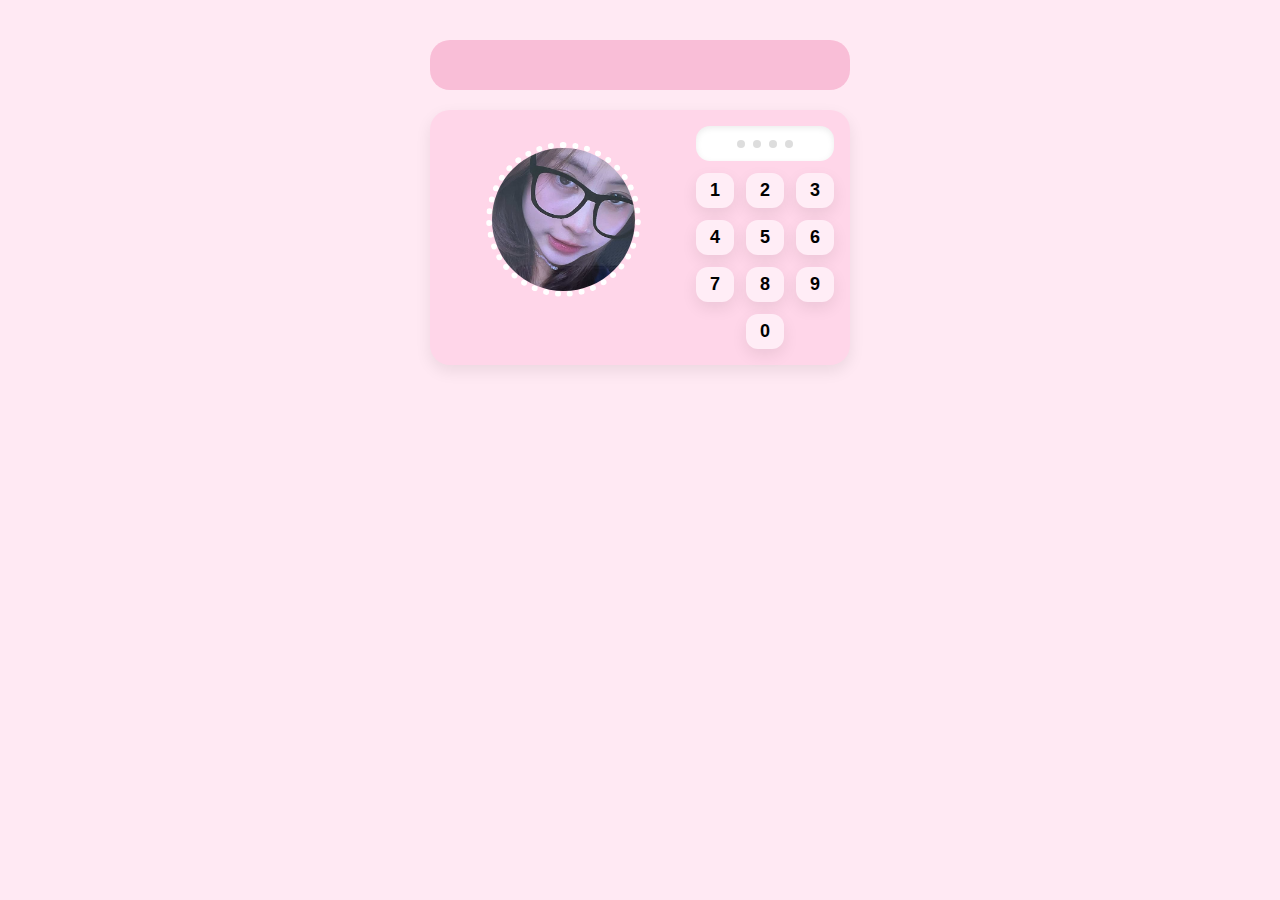
<file: index.html>
<!doctype html>
<html lang="th">
<head>
  <meta charset="utf-8" />
  <meta name="viewport" content="width=device-width, initial-scale=1, viewport-fit=cover" />
  <title>Birthday </title>
  <link rel="stylesheet" href="style.css">
</head>
<body>
  <main class="wrap">
    <div class="header"></div>

    <section class="card">
      <div class="row">
        <figure class="avatar">
          <img src="pic/profile.jpg" alt="รูปโปรไฟล์" />
        </figure>

        <div class="right">
          <div class="display" id="display">
            <div class="dots" id="dots">
              <span class="dot"></span>
              <span class="dot"></span>
              <span class="dot"></span>
              <span class="dot"></span>
            </div>
          </div>

          <div class="pad">
            <button class="key" data-key="1">1</button>
            <button class="key" data-key="2">2</button>
            <button class="key" data-key="3">3</button>

            <button class="key" data-key="4">4</button>
            <button class="key" data-key="5">5</button>
            <button class="key" data-key="6">6</button>

            <button class="key" data-key="7">7</button>
            <button class="key" data-key="8">8</button>
            <button class="key" data-key="9">9</button>

            <div></div>
            <button class="key" data-key="0">0</button>
            <div></div>
          </div>
        </div>
      </div>
    </section>

  </main>

  <script src="script.js"></script>
</body>
</html>
</file>
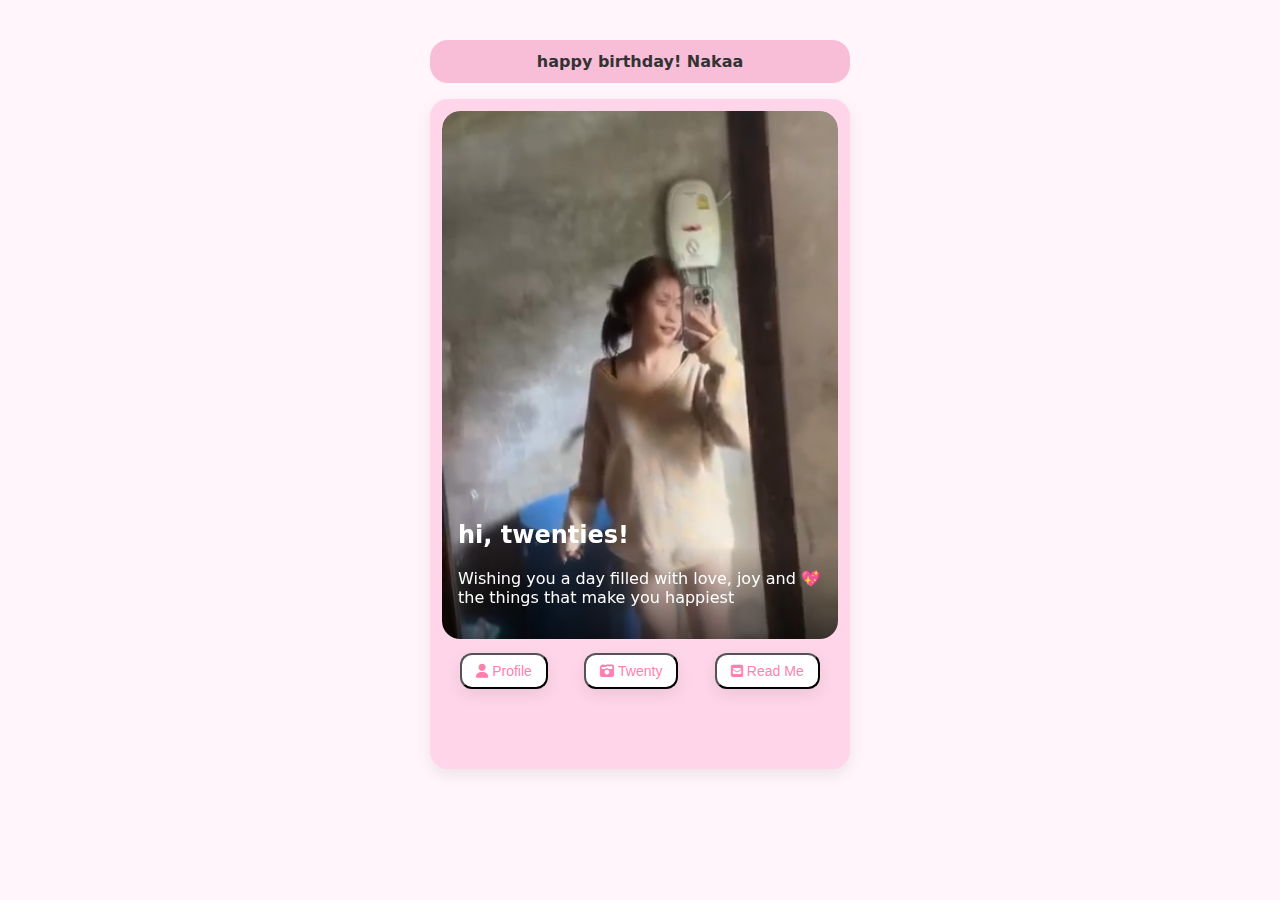
<file: birthday.html>
<!doctype html>
<html lang="en">
<head>
  <meta charset="utf-8" />
  <meta name="viewport" content="width=device-width, initial-scale=1" />
  <title>Happy Birthday</title>
  <link rel="stylesheet" href="birthday.css">
  <link rel="stylesheet" href="https://cdnjs.cloudflare.com/ajax/libs/font-awesome/6.4.0/css/all.min.css">
</head>
<body>
  <main class="wrap">
    <div class="header">happy birthday! Nakaa</div>

    <section class="card">
      <div class="image-box">
        <video autoplay loop muted playsinline>
            <source src="pic/video1.mp4" type="video/mp4">
            Your browser does not support the video tag.
        </video>
        <div class="word_overlay">
          <h2>hi, twenties!</h2>
          <p>
            Wishing you a day filled with love, joy and 💖 <br/>
            the things that make you happiest
          </p>
        </div>
      </div>

      <div class="buttons">
        <button class="btn" id="btnProfile"><i class="fa-solid fa-user"></i> Profile</button>
        <button class="btn" id="btnTwenty"><i class="fa-solid fa-camera-retro"></i> Twenty</button>
       <button class="btn" id="btnReadMe"><i class="fa-solid fa-square-envelope"></i> Read Me</button>
      </div>

      <div class="card hidden" id="profileCard">
        <div class="profile-row">
            <img src="pic/profile3.jpg" alt="profile">
            <div class="text">
            <h3>a little about u</h3>
            <p>
                She is the youngest sister. She is a cute little girl, only 154 cm tall. She is naughty and kind. She is dedicated to everything she does.
                 To me, she is lovely in every way. She is strong and can overcome any obstacle. 
                 She is someone who makes me want to take care of and cherish her very well.
            </p>
            </div>
        </div>
       </div>

       <div class="printer" id="twentyCard">
            <div class="slot"></div>
                <div class="polaroid" id="polaroid">
                    <img src="pic/profile2.jpg" alt="Twenty" class="photo">
                    <img src="pic/pic2.jpg" alt="Twenty" class="photo">
                    <img src="pic/pic1.png" alt="Twenty" class="photo">
                </div>
            <button class="collect" id="collectBtn">COLLECT</button>
        </div>

        <div class="overlay" id="overlay">
            <div class="overlay-content" id="overlayContent">
               <img src="pic/profile2.jpg" alt="Twenty" class="photo big">
               <img src="pic/pic2.jpg" alt="Twenty" class="photo">
                <img src="pic/pic1.png" alt="Twenty" class="photo big">
            </div>
        </div>

        <div class="card hidden" id="readmeCard">
            <div class="readme-row">
                <img src="pic/pic3.jpg" alt="readme">
                <div class="text">
                    <h3> ✨ Happy Birthday to the sweetest girl! ✨</h3>
                    <p>
                            May your special day be filled with happiness.
                            I hope you can be yourself, be happy, smile a lot, eat well, get enough sleep, don't overthink things, and don't get sick. That's all that matters.
                            <h4>มีความสุขมากๆนะคะ</h4>
                    </p>
                </div>
            </div>
        </div>

        <audio id = "music" autoplay loop muted>
          <source src="music.mp3" type="audio/mpeg">
          Your browser does not support the audio element.
        </audio>
    </section>

  </main>
  <script src="birthday.js"></script>
</body>
</html>
</file>
<file: style.css>
:root{
  --bg:#ffe9f3;
  --card:#ffd6e9;
  --panel:#f9bed7;
  --button:#ffedf6;
  --button-press:#ffe2f0;
  --accent:#ff7fb0;
  --text:#3b2b36;
  --err:#ff5c8a;
  --ok:#39b36b;
  --shadow:0 6px 16px rgba(0,0,0,.08);
  --radius:20px;
}

*{box-sizing:border-box}
body{
  margin:0;
  background:var(--bg);
  font-family:sans-serif;
  display:flex;
  justify-content:center;
  padding:40px 16px;
}

.wrap{ 
    width:100%; 
    max-width:420px; 
}

.header{
  background:var(--panel);
  border-radius:var(--radius);
  height:50px;
  margin-bottom:20px;
}

.card{
  background:var(--card);
  border-radius:var(--radius);
  padding:16px;
  box-shadow:var(--shadow);
}

.row{
  display:flex;
  gap:15px;
  align-items:flex-start;
  flex-shrink: 0;   
}

.avatar{
  flex:1;
  max-width:155px;
  min-width: 155px;
  aspect-ratio:1/1;
  border-radius:999px;
  overflow:hidden;
  border:6px dotted #fff;
  align-items:center;
  justify-content: center;
}
.avatar img{
    width:100%;
    height:100%;
    object-fit:cover;}

.right{
    flex:1; 
    display:flex; 
    flex-direction:column; 
    gap:12px;}

.display{
  background:#fff;
  border-radius:14px;
  height:35px;
  display:flex;
  align-items:center;
  justify-content:center;
  box-shadow:inset 0 2px 6px rgba(0,0,0,.08);
}
.dots{display:flex;gap:8px;}
.dot{width:8px;height:8px;border-radius:50%;background:#ddd;}
.dot.filled{background:var(--accent);}

.pad{
  display:grid;
  grid-template-columns:repeat(3,1fr);
  gap:12px;
}
.key{
  height:35px;
  border:0;
  border-radius:12px;
  background:var(--button);
  font-size:18px;
  font-weight:bold;
  cursor:pointer;
  box-shadow:var(--shadow);
  font-family: 'Comic Sans MS', cursive, sans-serif;
}
.key:active{background:var(--button-press);}

.logo{font-family:"Didot",serif; font-style:italic; font-size:22px;}

@media (max-width: 420px)  {
    .avatar {
    width: 100px;
    height: 100px;
  }
}
</file>
<file: birthday.css>
:root {
  --bg:#fff5fa;
  --card:#ffd6e9;
  --panel:#f9bed7;
  --accent:#ff7fb0;
  --text:#333;
  --shadow:0 6px 16px rgba(0,0,0,.08);
  --radius:18px;
}

*{box-sizing:border-box}
body {
  margin:0;
  background:var(--bg);
  font-family: ui-sans-serif, system-ui, -apple-system, "Segoe UI", Roboto, Arial;
  display:flex;
  justify-content:center;
  padding:40px 16px;
}

.wrap {
  width:100%;
  max-width:420px;
}

.header {
  background:var(--panel);
  border-radius:var(--radius);
  padding:12px;
  text-align:center;
  font-weight:bold;
  color:var(--text);
  margin-bottom:16px;
}

.card {
  background:var(--card);
  border-radius:var(--radius);
  padding:12px;
  box-shadow:var(--shadow);
  text-align:center;
}

.image-box {
  position:relative;
  border-radius:var(--radius);
  overflow:hidden;
}
.image-box video {
  width:100%;
  display:block;
  border-radius: var(--radius);
}
.word_overlay {
  position:absolute;
  bottom:0;
  left:0;
  right:0;
  padding:16px;
  color:white;
  background: linear-gradient(to top, rgba(0,0,0,0.6), transparent 60%);
  text-align:left;
}
.overlay h2 {
  margin:0 0 6px;
}
.overlay p {
  margin:0;
  font-size:14px;
  line-height:1.4;
}

.buttons {
  display:flex;
  justify-content:space-around;
  margin-top:14px;
}
.btn {
  background:white;
  border-radius:12px;
  padding:8px 14px;
  text-decoration:none;
  font-size:14px;
  font-weight:500;
  color:var(--accent);
  box-shadow:var(--shadow);
  transition: background .2s;
}
.btn:hover {
  background:#fff0f6;
}
/* การ์ดซ่อน */
.hidden {
  max-height: 0;
  opacity: 0;
  overflow: hidden;
  transition: all 1.2s ease;
}

.card.show {
  max-height: 600px;   /* กำหนดความสูงพอให้ขยาย */
  opacity: 1;
  margin-top: 16px;
  transition: all 1.2s ease,  opacity 1.5s ease;
}

.profile-row {
  display: flex;
  gap: 12px;
  align-items: flex-start;
}

.profile-row img {
  width: 120px;
  height: 120px;
  border-radius: 12px;
  object-fit: cover;
  box-shadow: var(--shadow);
}

.profile-row .text {
  flex: 1;
  text-align: left;
}

.profile-row h3 {
  margin: 0 0 6px;
  color: var(--accent);
}

.profile-row p {
  margin: 0;
  font-size: 14px;
  line-height: 1.4;
  color: #555;
}

.printer {
  margin-top: 20px;
  text-align: center;
  overflow: hidden;
  max-height: 0;       /* ซ่อนตอนแรก */
  transition: max-height 2s ease;
}

.printer.show {
  max-height: 600px;   /* กำหนดความสูงพอให้รูปเลื่อนลงมา */
}

.slot {
  width: 200px;
  height: 8px;
  background: #000;
  margin: 0 auto;
  border-radius: 2px;
}

.polaroid {
  width: 120px;              /* ปรับขนาดเล็กลง */
  margin: -4px auto;
  display: block;
  background: #000;          /* กรอบสีดำ */
  padding: 10px;             /* ความหนากรอบ */
  border-radius: 6px;        /* มุมมนเล็กน้อย */
  box-shadow: 0 8px 20px rgba(0,0,0,0.3); /* เงาแบบโพลารอยด์ */
  transform: translateY(-100%);
  opacity: 0;
  transition: transform 2.5s ease, opacity 2.5s ease;
}

.printer.show .polaroid {
  transform: translateY(0);
  opacity: 1;
}

.polaroid.exit {
  transform: translateY(-150%);
  opacity: 0;
  transition: transform 1.5s ease-in, opacity 1.5s ease-in;
}

.polaroid img {
  display: block;
  width: 100%;
  height: auto;
  background: #1d1c1c;
  padding-bottom: 30px;  /* ทำให้คล้ายกระดาษโพลารอยด์ */
}

.overlay {
  position: fixed;
  top: 0; left: 0; right: 0; bottom: 0;
  background: rgba(0,0,0,0.7);
  display: flex;
  justify-content: center;
  align-items: center;
  visibility: hidden;
  opacity: 0;
  transition: opacity 0.5s ease, visibility 0.5s;
  z-index: 999;
}

.overlay.show {
  visibility: visible;
  opacity: 1;
}
.overlay-content {
  display: flex;
  flex-direction: column;   /* บังคับเรียงแนวตั้ง */
  align-items: center;      /* จัดกลาง */
}

.overlay-content img {
  width: 60%;       /* ขนาดใหญ่ */
  max-width: 300px;
  border: 10px solid #000;
  border-radius: 6px;
  box-shadow: 0 12px 30px rgba(0,0,0,0.5);
  transform: translateY(0);
  transition: transform 1.5s ease, opacity 1.5s ease;
}

/* animation ตอนหาย */
.overlay.exit img {
  transform: translateY(-150%);
  opacity: 0;
}

.collect {
  margin-top: 10px;
  padding: 6px 14px;
  border: none;
  border-radius: 6px;
  background: #ff5c8a;
  color: white;
  font-weight: bold;
  cursor: pointer;
}
.collect:hover {
  background: #e14c76;
}
</file>
